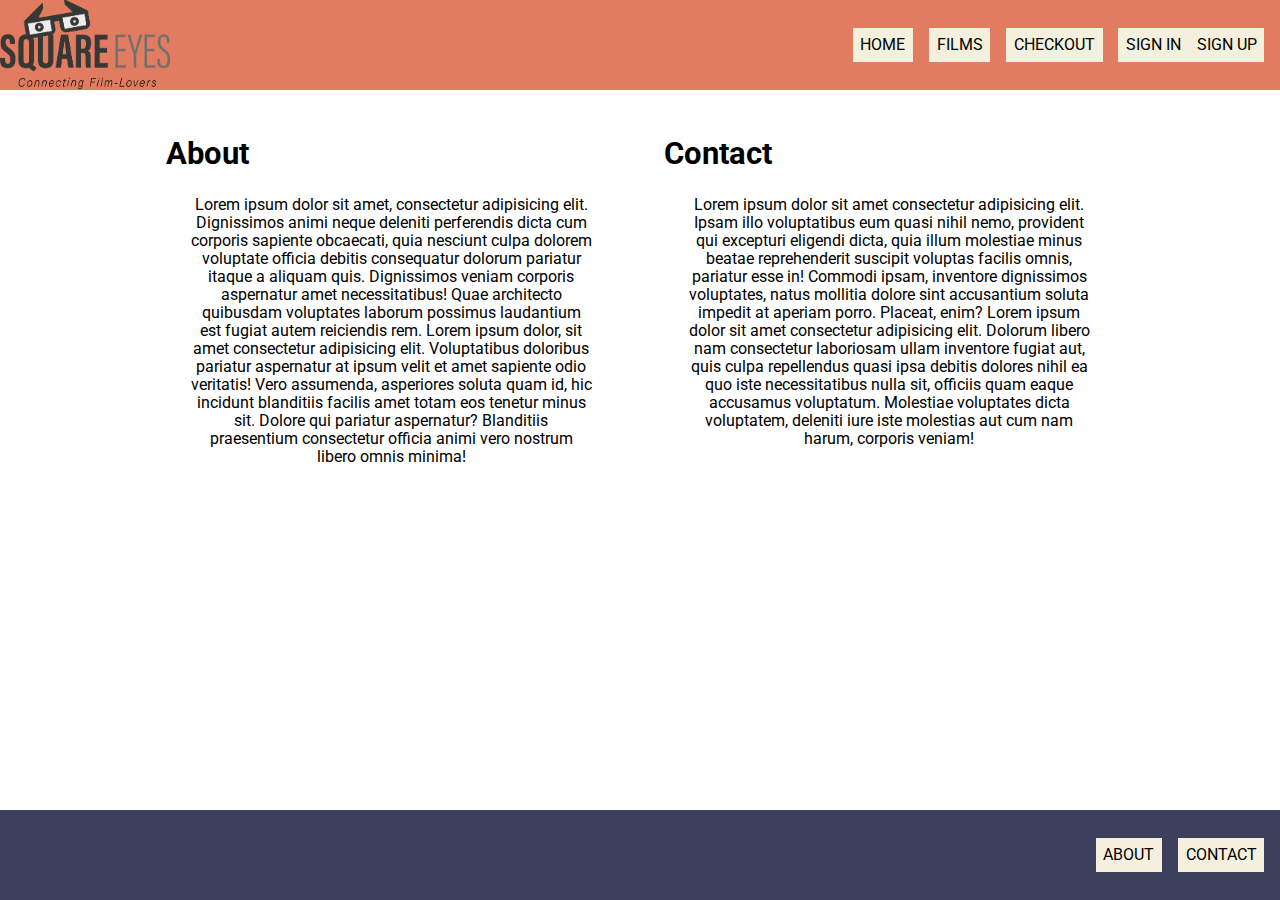
<file: about.html>
<!DOCTYPE html>
<html lang="en">
  <head>
    <meta charset="UTF-8" />
    <meta name="viewport" content="width=device-width, initial-scale=1.0" />
    <link rel="stylesheet" href="/css/style.css" />
    <link rel="preconnect" href="https://fonts.googleapis.com" />
    <link rel="preconnect" href="https://fonts.gstatic.com" crossorigin />
    <link
      href="https://fonts.googleapis.com/css2?family=Merriweather:wght@400;900&family=Roboto&display=swap"
      rel="stylesheet"
    />
    <title>About - Square Eyes</title>
  </head>
  <body>
    <header class="header">
      <a href="#main-content"
        ><img
          src="/images/squareeyesLogo.png"
          alt="Square eyes connecting film-lovers."
          width="100%"
      /></a>
      <nav>
        <ul class="navbar">
          <li class="nav-item">
            <a href="index.html">HOME</a>
          </li>
          <li class="nav-item"><a href="library.html">FILMS</a></li>
          <li class="nav-item"><a href="checkout.html">CHECKOUT</a></li>
          <li class="nav-item"><a>SIGN IN</a><a>SIGN UP</a></li>
        </ul>
      </nav>
    </header>
    <main class="left-right-divided">
      <section>
        <h1>About</h1>
        <p>
          Lorem ipsum dolor sit amet, consectetur adipisicing elit. Dignissimos
          animi neque deleniti perferendis dicta cum corporis sapiente
          obcaecati, quia nesciunt culpa dolorem voluptate officia debitis
          consequatur dolorum pariatur itaque a aliquam quis. Dignissimos veniam
          corporis aspernatur amet necessitatibus! Quae architecto quibusdam
          voluptates laborum possimus laudantium est fugiat autem reiciendis
          rem. Lorem ipsum dolor, sit amet consectetur adipisicing elit.
          Voluptatibus doloribus pariatur aspernatur at ipsum velit et amet
          sapiente odio veritatis! Vero assumenda, asperiores soluta quam id,
          hic incidunt blanditiis facilis amet totam eos tenetur minus sit.
          Dolore qui pariatur aspernatur? Blanditiis praesentium consectetur
          officia animi vero nostrum libero omnis minima!
        </p>
      </section>
      <section>
        <h1>Contact</h1>
        <p>
          Lorem ipsum dolor sit amet consectetur adipisicing elit. Ipsam illo
          voluptatibus eum quasi nihil nemo, provident qui excepturi eligendi
          dicta, quia illum molestiae minus beatae reprehenderit suscipit
          voluptas facilis omnis, pariatur esse in! Commodi ipsam, inventore
          dignissimos voluptates, natus mollitia dolore sint accusantium soluta
          impedit at aperiam porro. Placeat, enim? Lorem ipsum dolor sit amet
          consectetur adipisicing elit. Dolorum libero nam consectetur
          laboriosam ullam inventore fugiat aut, quis culpa repellendus quasi
          ipsa debitis dolores nihil ea quo iste necessitatibus nulla sit,
          officiis quam eaque accusamus voluptatum. Molestiae voluptates dicta
          voluptatem, deleniti iure iste molestias aut cum nam harum, corporis
          veniam!
        </p>
      </section>
    </main>
    <footer class="header">
      <ul class="navbar">
        <li class="nav-item"><a href="#">ABOUT</a></li>
        <li class="nav-item"><a href="#">CONTACT</a></li>
      </ul>
    </footer>
  </body>
</html>
</file>
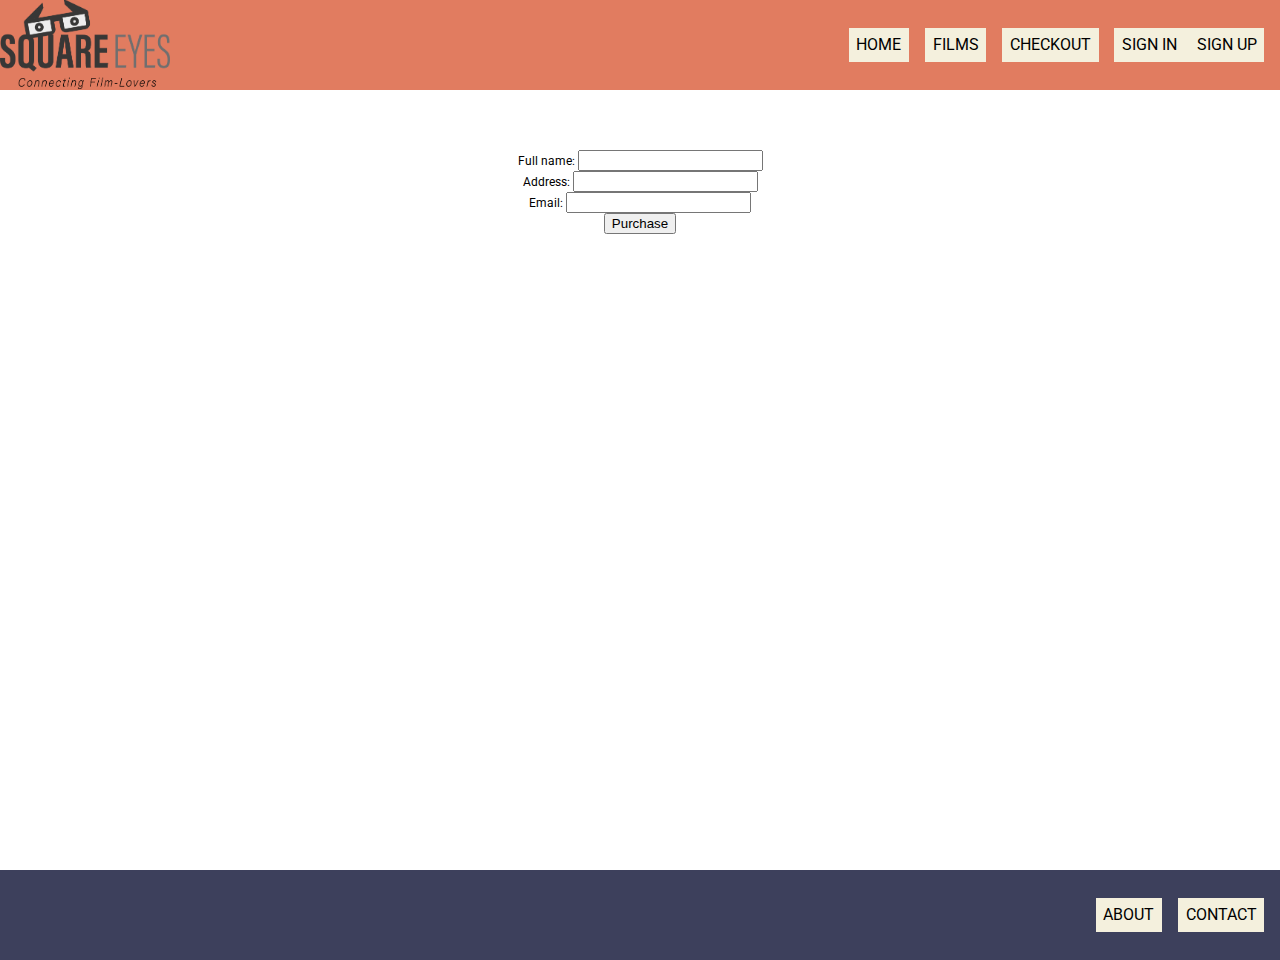
<file: checkout.html>
<!DOCTYPE html>
<html lang="en">
  <head>
    <meta charset="UTF-8" />
    <meta name="viewport" content="width=device-width, initial-scale=1.0" />
    <link rel="stylesheet" href="/css/style.css" />
    <link rel="preconnect" href="https://fonts.googleapis.com" />
    <link rel="preconnect" href="https://fonts.gstatic.com" crossorigin />
    <link
      href="https://fonts.googleapis.com/css2?family=Merriweather:ital@0;1&family=Roboto&display=swap"
      rel="stylesheet"
    />
    <title>Checkout - Square Eyes</title>
  </head>
  <body>
    <header class="header">
      <a href="index.html"
        ><img
          src="/images/squareeyesLogo.png"
          alt="Square eyes connecting film-lovers."
      /></a>
      <nav>
        <ul class="navbar">
          <li class="nav-item">
            <a href="index.html">HOME</a>
          </li>
          <li class="nav-item"><a href="library.html">FILMS</a></li>
          <li class="nav-item"><a href="#">CHECKOUT</a></li>
          <li class="nav-item">
            <a>
              <label for="login">SIGN IN</label>
            </a>
            <a>SIGN UP</a>
          </li>
        </ul>
      </nav>
    </header>
    <main class="checkout">
      <form>
        <label for="full_name">
          Full name: <input type="text" id="full_name" />
        </label>
        <label for="address">
          Address: <input type="address" id="address" />
        </label>
        <label for="email"> Email: <input type="email" id="email" /> </label>
        <input type="submit" name="submit" value="Purchase" />
      </form>
    </main>
    <footer class="header">
      <ul class="navbar">
        <li class="nav-item"><a href="about.html">ABOUT</a></li>
        <li class="nav-item"><a href="about.html">CONTACT</a></li>
      </ul>
    </footer>
  </body>
</html>
</file>
<file: css/style.css>
body {display: contents; font-family: "Roboto", sans-serif;}

.header {
    background-color: hsl(13, 68%, 63%);
    height: 10vh;
    display: flex;
    align-items: center;
}

.header img {
    max-height: 10vh;
}

nav {
    margin-inline-start: auto;
}

li {
    list-style-type: none;
}

p {
    margin: 2rem;
    text-align: center;
}

footer.header {
    background-color: hsl(234, 20%, 30%);
}

.navbar {
    display: flex;
    margin-inline-start: auto;
}

.nav-item a {
    text-decoration: none;
    font-size: 1.3rem;
    padding: 0.5em;
    margin-right: 1em;
    background-color: hsl(52, 50%, 91%);
    color: black;
}

.nav-item a:hover {
    background-color: hsl(13, 68%, 63%);
}

footer .nav-item a:hover {
    background-color: hsl(234, 20%, 30%);
}

/*Removes the gap between the "Login" button and "Sign up" button.
  * + * selects only the second sibliing of the same parent .nav-item
  depends on the .nav-item a selector to have an equal "margin-right" property.
  Consider better option*/
.nav-item a + a {
    margin-left: -1em;
}


/* Toggles the "purchased movies" section on the library/films page when the login button is clicked */
#login:checked ~ .login-toggle { display: none; }

.featured-item {
    height: 90vh;
    width: auto;
    background-image: url(/images/featuredfilm.jpg);
    background-size: cover;
    display: flex;
    align-items: flex-end;
    font-family: "Merrieweather", serif;
    font-size: 3rem;
}
.featured-item div {background-color: hsl(0, 0%, 0%, 10%); color: white;}

#main-content {
    display: grid;
    grid-template-columns: repeat(3, minmax(250px, 30%));
    grid-template-rows: max-content;
    grid-auto-rows: minmax(500px, 50%);
    justify-content: space-around;
    align-items: flex-start;
}

.griditem {
    display: flex;
    flex-direction: column;
    background-color: lightgray;
    font-size: 2rem;
    align-items: center;
    justify-content: space-around;
    max-height: 100%;
    margin: 1rem;
    padding: 1rem;
}

.griditem img {
    width: 90%;
    margin-top: 1rem;
}


#topgrid {
    margin-top: 2rem;
    height: fit-content;
    grid-column: span 3;
    background-color:hsl(13, 68%, 63%);
}

.left-right-divided {
    height: 80vh;
    display: flex;
    justify-content: center;
}

.left-right-divided section {
    max-width: 50ch;
    font-size: 1.3rem;
    text-align: left;
    margin: 2rem;
}

.movie-selection {
    min-height: 80vh;
    display: flex;
    flex-direction: column;
}

.movie-selection > * { margin-inline: auto; }

.movie-selection section {
    display: flex;
    flex-wrap: wrap;
    align-self: center;
    justify-items: center;
}

.movie-selection .griditem { 
    max-width: 400px;
    text-align: center;
}

.checkout { height: 80vh; }
.checkout form {
    margin: 5rem;
    display: flex;
    flex-direction: column;
    justify-content: space-around;
    align-items: center;
}

@media(max-width: 1300px) {
    #main-content {
        grid-template-columns: repeat(2, minmax(250px, 40%));
    }
    #topgrid { grid-column: span 2 }
    :root {font-size: 12px;}
}

@media (max-width: 1000px) {
    #main-content { 
        display: flex;
        flex-direction: column;
    }
    .main-header img { display: none }
    nav { margin-inline: auto }
    :root { font-size: 10px }
}
/*Current version nav-bar breaks at 500px width. Look into option for adding a toggle to display it on screens less than 500px wide*/
@media(max-width: 500) {
    .main-header {
        display: none;
    }
}
</file>
